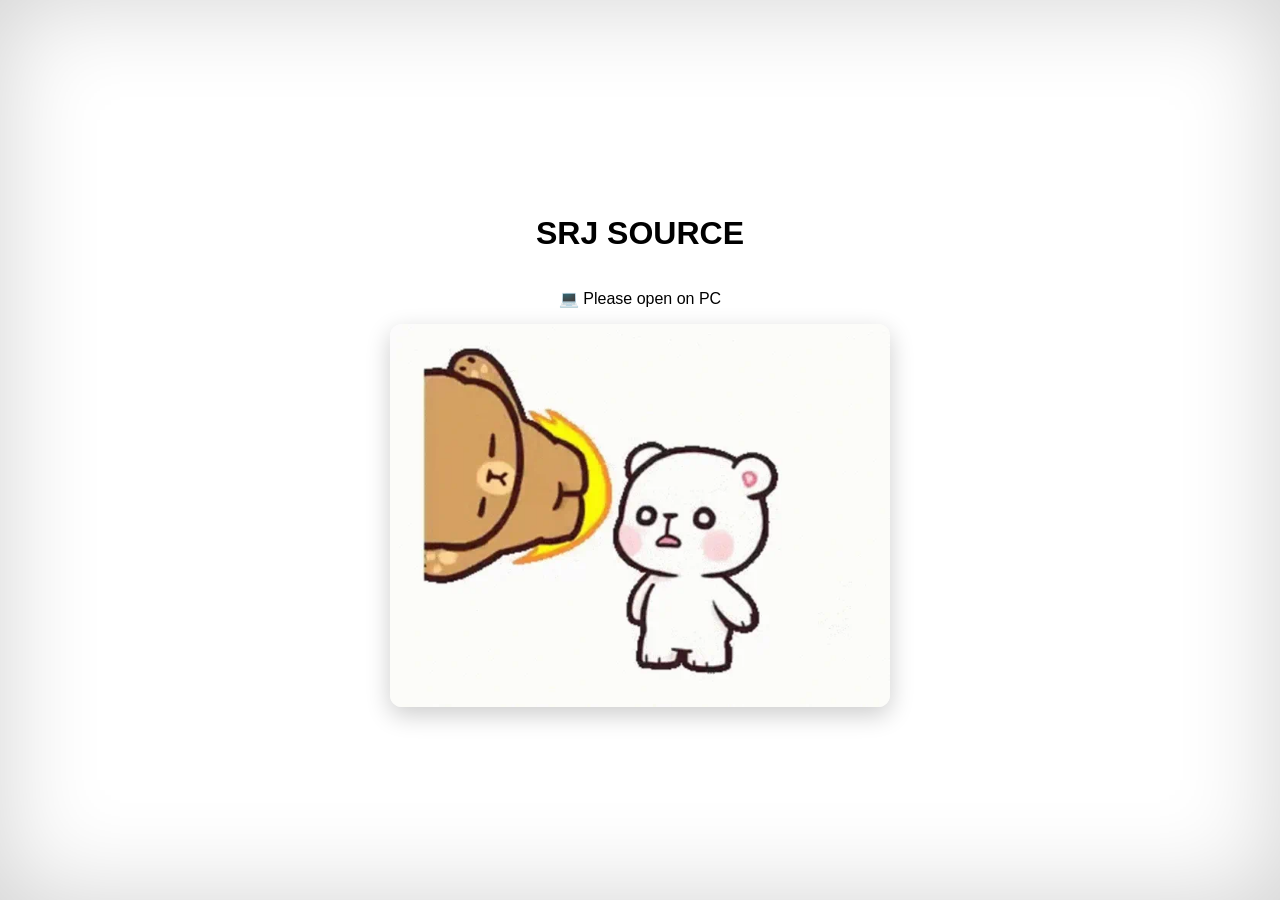
<file: page1.html>
<!DOCTYPE html>
<html lang="en">
<head>
  <meta charset="UTF-8">
  <meta name="viewport" content="width=device-width, initial-scale=1.0">
  <title>SRJ SOURCE</title>

  <style>
    * {
      box-sizing: border-box;
    }

    body {
      margin: 0;
      min-height: 100vh;
      display: flex;
      flex-direction: column;
      justify-content: center;
      align-items: center;
      font-family: Arial, sans-serif;
      background: #fff;
      color: #000;
      text-align: center;
      box-shadow: inset 0 0 100px rgba(0, 0, 0, 0.18);
    }

    h1 {
      animation: shake 0.2s infinite;
    }

    img {
      width: 90%;
      max-width: 500px;
      border-radius: 12px;
      box-shadow: 0 8px 25px rgba(0, 0, 0, 0.2);
    }

    @keyframes shake {
      0%, 100% { transform: translate(0); }
      25% { transform: translate(2px, 2px); }
      50% { transform: translate(-2px, -2px); }
      75% { transform: translate(2px, -2px); }
    }
  </style>
</head>

<body>
  <h1>SRJ SOURCE</h1>
  <p>💻 Please open on PC</p>
  <img src="gif1.webp" alt="SRJ SOURCE">
</body>
</html>
</file>
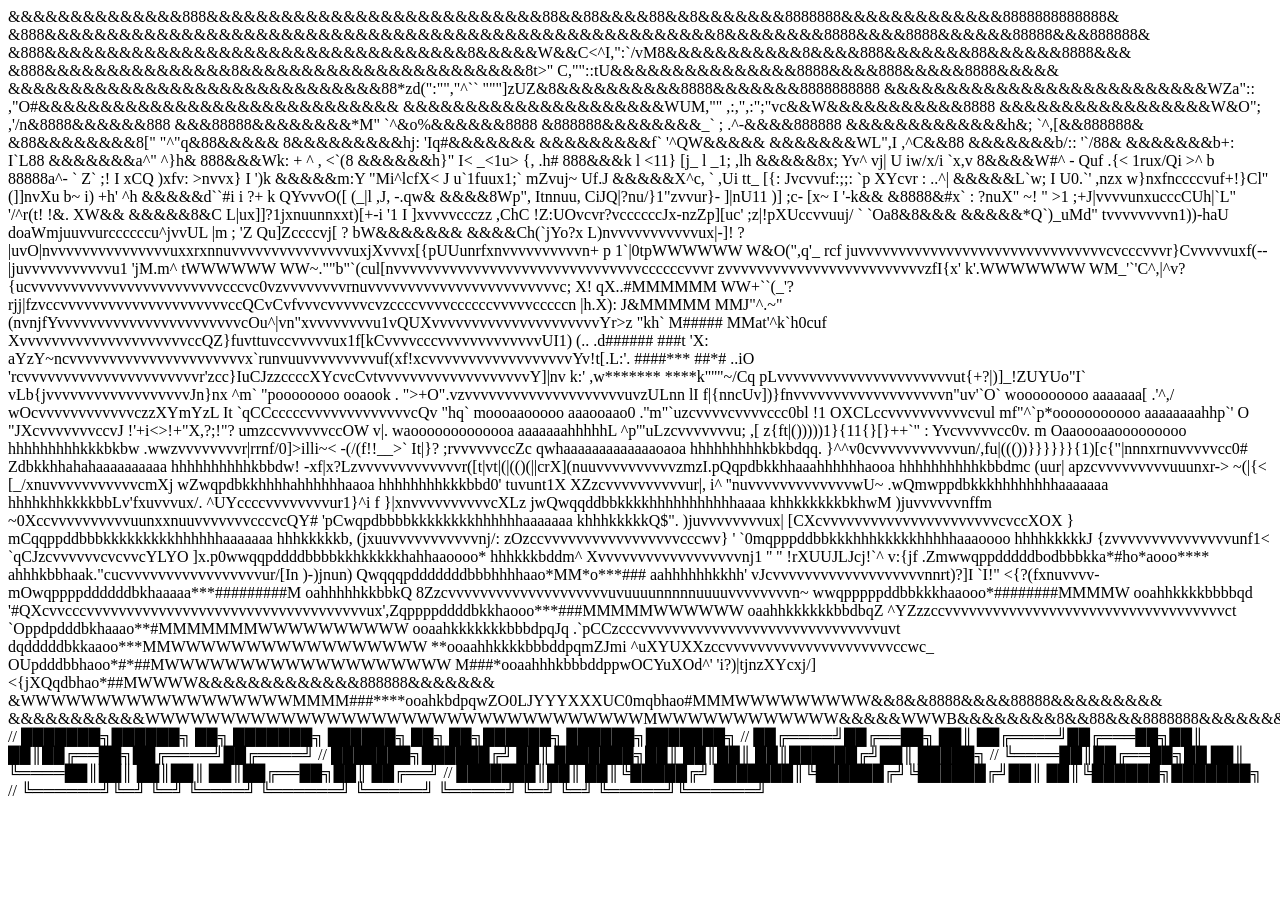
<file: portfolio.html>
<!doctype html>
<html lang="en">
<head>
  <title>SRJ SOURCE</title>
</head>
<body>



&&&&&&&&&&&&&&888&&&&&&&&&&&&&&&&&&&&&&&&&&&88&&88&&&&88&&8&&&&&&&8888888&&&&&&&&&&&&&8888888888888&
&888&&&&&&&&&&&&&&&&&&&&&&&&&&&&&&&&&&&&&&&&&&&&&&&&&&&&&&8&&&&&&&&8888&&&&8888&&&&&&88888&&&888888&
&888&&&&&&&&&&&&&&&&&&&&&&&&&&&&&&&&&&8&&&&&W&&C<^I,":`/vM8&&&&&&&&&&&8&&&&888&&&&&&&88&&&&&&8888&&&
&888&&&&&&&&&&&&&&&8&&&&&&&&&&&&&&&&&&&&&&&8t>"     C,""::tU&&&&&&&&&&&&&&&8888&&&&888&&&&&8888&&&&&
&&&&&&&&&&&&&&&&&&&&&&&&&&&&&&88*zd(":"","^``               """]zUZ&8&&&&&&&&&&8888&&&&&&&8888888888
&&&&&&&&&&&&&&&&&&&&&&&&&&WZa"::                                   ,"O#&&&&&&&&&&&&&&&&&&&&&&&&&&&&&
&&&&&&&&&&&&&&&&&&&&&WUM,""                                            ,:,",:";"vc&&W&&&&&&&&&&&8888
&&&&&&&&&&&&&&&&&W&O";                                                            ,'/n&8888&&&&&&888
&&&88888&&&&&&&&*M"                                                                  `^&o%&&&&&&8888
&888888&&&&&&&&_`                                                                   ;  .^-&&&&888888
&&&&&&&&&&&&&h&;                                                                       `^,[&&888888&
&88&&&&&&&&8["                                                                          "^"q&88&&&&&
8&&&&&&&&&hj:                                                                            'Iq#&&&&&&&
&&&&&&&&&f`                                                                                '^QW&&&&&
&&&&&&&WL",I                                                                                 ,^C&&88
&&&&&&&b/::                                                                                   '`/88&
&&&&&&&b+:                                                                                     I`L88
&&&&&&&a^"                                                                                      ^}h&
888&&&Wk:                      + ^   ,                                                          <`(8
&&&&&&h}"                       I<  _<1u>              {,                                        .h#
888&&&k l                     <11}   [j_             l _1;                                       ,lh
&&&&&8x;                        Yv^  vj|   U         iw/x/i                                     `x,v
8&&&&W#^                         -   Quf  .{<         1rux/Qi                                   >^ b
88888a^-                 ` Z`  ;!  I xCQ  )xfv:       >nvvx} I                                   ')k
&&&&&m:Y                 "Mi^lcfX<  J u`1fuux1;`       mZvuj~                                   Uf.J
&&&&&X^c,             `   ,Ui tt_  [{: Jvcvvuf:;;:   `p XYcvr                                 : ..^|
&&&&&L`w;         I    U0.`' ,nzx w}nxfnccccvuf+!}Cl" (]]nvXu      b~           i)            +h' ^h
&&&&&d``#i       i ?+   k<!1       '  -nUJUXzzxi1r/>  QYvvvO([  (_|l            ,J,            -.qw&
&&&&8Wp",         Itnnuu,                  CiJQ|?nu/}1"zvvur}- ]|nU11 )]     ;c-  [x~        I '-k&&
&8888&#x`       : ?nuX"  ~! "  >1           ;+J|vvvvunxucccCUh|`L"           '/^r(t!        !&. XW&&
&&&&&8&C         L|ux]]?1jxnuunnxxt)[+-i  '1<!txvvvvcccvcX| _:l                 <Jv/       ; `.,k&88
&&&&&8h^'        ^jvvvvvvvvcQUnZ' ":^.?rUzuunuvvvcccccccvut,+_}Irtj|<  :[/(i j   ZQt"       1.dw8888
&&&&&8j,'      'Z|uvcccczOx!}f-:       ft]JcccnpUvcccccccLvcvuuYJXunucXJcvvuxj/[["(/(      n b*&8&&&
8888&Wq`{[  > I ]xvvvvccczz ,ChC      !Z:UOvcvr?vccccccJx-nzZp][uc'   ;z|!pXUccvvuuj/   `  `Oa8&8&&&
&&&&&*Q`)_uMd"  tvvvvvvvvn1))-haU    doaWmjuuvvurccccccu^jvvUL |m  ;   'Z Qu]Zccccvj[  ?   bW&&&&&&&
&&&&Ch(`jYo?x L)nvvvvvvvvvvvux|-]!  ?<i[txxnuvJ)fvvvvvvn]vvz`]#M*;     .koo^UZccccvr,  $ 00B8&&WW&&&
&&&x1pu"u)?fL  fuvvvvvvvvvvvvvvvzXXYcX ][xuvvvx[uvvvvvux)vvvjxr]~`^,`'BC_i[/jnvvvvvr   +~'[ &W&&&&&W
&&&$;:('n>|uvO|nvvvvvvvvvvvvvvvuxxrxnnuvvvvvvvvvvvvvvvuxjXvvvx[{pUUunrfxnvvvvvvvvvvn+ p 1`|0tpWWWWWW
W&O(",q'_ rcf juvvvvvvvvvvvvvvvvvvvvvvvvvvvvvvvcvcccvvvr}Cvvvvvuxf(--|juvvvvvvvvvvvu1 'jM.m^ tWWWWWW
WW~.""b"`(cul[nvvvvvvvvvvvvvvvvvvvvvvvvvvvvvvvccccccvvvr zvvvvvvvvvvvvvvvvvvvvvvvvvzfI{x' k'.WWWWWWW
WM_'`'C^,|^v?{ucvvvvvvvvvvvvvvvvvvvvvvvvcccvc0vzvvvvvvvvrnuvvvvvvvvvvvvvvvvvvvvvvvvc; X! qX..#MMMMMM
WW+``(_'?rjj|fzvccvvvvvvvvvvvvvvvvvvvvvccQCvCvfvvvcvvvvvcvzccccvvvvccccccvvvvvcccccn |h.X):  J&MMMMM
MMJ"^.~"(nvnjfYvvvvvvvvvvvvvvvvvvvvvvvcOu^|vn"xvvvvvvvvu1vQUXvvvvvvvvvvvvvvvvvvvvvYr>z "kh`   M#####
MMat'^k`h0cuf XvvvvvvvvvvvvvvvvvvvvvccQZ}fuvttuvccvvvvvux1f[kCvvvvcccvvvvvvvvvvvvvUI1)  (.. .d######
###t 'X: aYzY~ncvvvvvvvvvvvvvvvvvvvvvvx`runvuuvvvvvvvvvuf(xf!xcvvvvvvvvvvvvvvvvvvYv!t[.L:'.  ####***
##*# ..iO    'rcvvvvvvvvvvvvvvvvvvvvvvr'zcc}IuCJzzccccXYcvcCvtvvvvvvvvvvvvvvvvvvvY]|nv k:' ,w*******
****k"''"~/Cq pLvvvvvvvvvvvvvvvvvvvvvvut{+?|)]_!ZUYUo"I` vLb{jvvvvvvvvvvvvvvvvvvJn}nx ^m` "poooooooo
ooaook . ">+O".vzvvvvvvvvvvvvvvvvvvvvuvzULnn lI f|{nncUv])}fnvvvvvvvvvvvvvvvvvvvn"uv'`O`  wooooooooo
aaaaaaa[ .'^,/ wOcvvvvvvvvvvvvczzXYmYzL         It      `qCCcccccvvvvvvvvvvvvvcQv  "hq`  moooaaooooo
aaaooaao0 .''m"`uzcvvvvcvvvvccc0bl              !1           OXCLccvvvvvvvvvvcvul mf"^`p*ooooooooooo
aaaaaaaahhp`' O "JXcvvvvvvvccvJ         !'+i<>!+"X,?;!"?         umzccvvvvvvccOW v|. waooooooooooooa
aaaaaaahhhhhL ^p'"uLzcvvvvvvvu;  ,[  z{ft|()))))1}{11{}[}++`"   :  Yvcvvvvvcc0v. m Oaaoooaaooooooooo
hhhhhhhhhkkkbkbw  .wwzvvvvvvvvr|rrnf/0]>illi~< -(/(f!!__>` It|}?  ;rvvvvvvccZc  qwhaaaaaaaaaaaaaoaoa
hhhhhhhhhkbkbdqq. }^^v0cvvvvvvvvvvvun/,fu|((())}}}}}}{1)[c{"|nnnxrnuvvvvvcc0#  Zdbkkhhahahaaaaaaaaaa
hhhhhhhhhhkbbdw! -xf|x?Lzvvvvvvvvvvvvvr([t|vt|(|(()(||crX](nuuvvvvvvvvvvzmzI.pQqpdbkkhhaaahhhhhhaooa
hhhhhhhhhhkbbdmc (uur|  apzcvvvvvvvvvuuunxr->  ~(|{< [_/xnuvvvvvvvvvvvcmXj  wZwqpdbkkhhhhahhhhhhaaoa
hhhhhhhhkkkbbd0' tuvunt1X XZzcvvvvvvvvvvur|,  i^    ''nuvvvvvvvvvvvvvwU~ .wQmwppdbkkkhhhhhhhhaaaaaaa
hhhhkhhkkkkbbLv'fxuvvvux/. ^UYccccvvvvvvvvur1}^i f }|xnvvvvvvvvvvcXLz  jwQwqqddbbkkkkhhhhhhhhhhhaaaa
khhkkkkkkbkhwM )juvvvvvvnffm ~0XccvvvvvvvvvvuunxxnuuvvvvvvvcccvcQY# 'pCwqpdbbbbkkkkkkkkhhhhhhaaaaaaa
khhhkkkkkQ$". )juvvvvvvvvux|   [CXcvvvvvvvvvvvvvvvvvvvvvvcvccXOX } mCqqppddbbbkkkkkkkkkhhhhhhaaaaaaa
hhhkkkkkb, (jxuuvvvvvvvvvvvnj/:   zOzccvvvvvvvvvvvvvvvvvcccwv}  ' `0mqpppddbbkkkhhhkkkkkhhhhhaaaoooo
hhhhkkkkkJ {zvvvvvvvvvvvvvvvunf1<   `qCJzcvvvvvvcvcvvcYLYO     ]x.p0wwqqpddddbbbbkkhkkkkkhahhaaoooo*
hhhkkkbddm^ Xvvvvvvvvvvvvvvvvvvnj1 ''   " !rXUUJLJcj!`^    v:{jf .Zmwwqppdddddbodbbbkka*#ho*aooo****
ahhhkbbhaak."cucvvvvvvvvvvvvvvvvvur/[In                 )-)jnun)  Qwqqqpdddddddbbbhhhhaao*MM*o***###
aahhhhhhkkhh' vJcvvvvvvvvvvvvvvvvvvvnnrt)?]I `I!"  <{?(fxnuvvvv- mOwqppppddddddbkhaaaaa***#########M
oahhhhhkkbbkQ  8Zzcvvvvvvvvvvvvvvvvvvvvuvuuuunnnnnuuuuvvvvvvvvn~ wwqpppppddbbkkkhaaooo*########MMMMW
ooahhkkkkbbbbqd '#QXcvvcccvvvvvvvvvvvvvvvvvvvvvvvvvvvvvvvvvvvux',Zqppppddddbkkhaooo***###MMMMMWWWWWW
oaahhkkkkkkbbdbqZ  ^YZzzccvvvvvvvvvvvvvvvvvvvvvvvvvvvvvvvvvvvct `Oppdpdddbkhaaao**#MMMMMMMWWWWWWWWWW
ooaahkkkkkkkbbbdpqJq .`pCCzcccvvvvvvvvvvvvvvvvvvvvvvvvvvvvvvuvt dqdddddbkkaaoo***MMWWWWWWWWWWWWWWWWW
**ooaahhkkkkbbbddpqmZJmi  ^uXYUXXzccvvvvvvvvvvvvvvvvvvvvvccwc_ OUpdddbbhaoo*#*##MWWWWWWWWWWWWWWWWWWW
M###*ooaahhhkbbbddppwOCYuXOd^'  '<rzUCJUUXXzcccccccczXJJUvO  /mwppddbha*##MMMMWWWWW&&&WWWWW&&&&&&&&&
WMMMMMM##**ooaahkkbbpwZOLJzurttxzZpv^         `:l;'     ':hLvZppdbbha*##W&WWWWWWW&&&&&&&&&&&&&&&88&&
WWWWWWWWWMMMMM###*ooahhbdpqwmZQCYcuxf|[>i?)|tjnzXYcxj/]<{jXQqdbhao*##MWWWW&&&&&&&&&&&&&888888&&&&&&&
&WWWWWWWWWWWWWWWWWWMMMM###****ooahkbdpqwZO0LJYYYXXXUC0mqbhao#MMMWWWWWWWWW&&8&&8888&&&&88888&&&&&&&&&
&&&&&&&&&&&WWWWWWWWWWWWWWWWWWWWWWWWWWWWWWWWWMWWWWWWWWWWWW&&&&&WWWB&&&&&&&&8&&88&&&8888888&&&&&&&&888

//  ███████╗██████╗      ██╗    ███████╗ ██████╗ ██╗   ██╗██████╗  ██████╗███████╗
//  ██╔════╝██╔══██╗     ██║    ██╔════╝██╔═══██╗██║   ██║██╔══██╗██╔════╝██╔════╝
//  ███████╗██████╔╝     ██║    ███████╗██║   ██║██║   ██║██████╔╝██║     █████╗  
//  ╚════██║██╔══██╗██   ██║    ╚════██║██║   ██║██║   ██║██╔══██╗██║     ██╔══╝  
//  ███████║██║  ██║╚█████╔╝    ███████║╚██████╔╝╚██████╔╝██║  ██║╚██████╗███████╗
//  ╚══════╝╚═╝  ╚═╝ ╚════╝     ╚══════╝ ╚═════╝  ╚═════╝ ╚═╝  ╚═╝ ╚═════╝╚══════╝
  


<!--

╔════════════════════════════════════════════════════════════╗
║                      📬 CONTACT US                         ║
╠════════════════════════════════════════════════════════════╣
║  Have questions, feedback, or need digital help?           ║
║                      Suraj                                 ║
║  📧 Email: srj.source@gmail.com                            ║
║                                                            ║
║  We’re always here to assist you — feel free to reach out! ║
╚════════════════════════════════════════════════════════════╝
-->

  <!--
███████╗
██╔════╝
███████╗
╚════██║
███████║
╚══════╝

██████╗ 
██╔══██╗
██████╔╝
██╔══██╗
██║  ██║
╚═╝  ╚═╝

     ██╗
     ██║
     ██║
██   ██║
╚█████╔╝
 ╚════╝ 


############

███████╗
██╔════╝
███████╗
╚════██║
███████║
╚══════╝

 ██████╗ 
██╔═══██╗
██║   ██║
██║   ██║
╚██████╔╝
 ╚═════╝ 

██╗   ██╗
██║   ██║
██║   ██║
██║   ██║
╚██████╔╝
 ╚═════╝ 

██████╗ 
██╔══██╗
██████╔╝
██╔══██╗
██║  ██║
╚═╝  ╚═╝ 

 ██████╗
██╔════╝
██║     
██║     
╚██████╗
 ╚═════╝

 
███████╗
██╔════╝
█████╗  
██╔══╝  
███████╗
╚══════╝
-->  

   </body>
</html>
</file>
